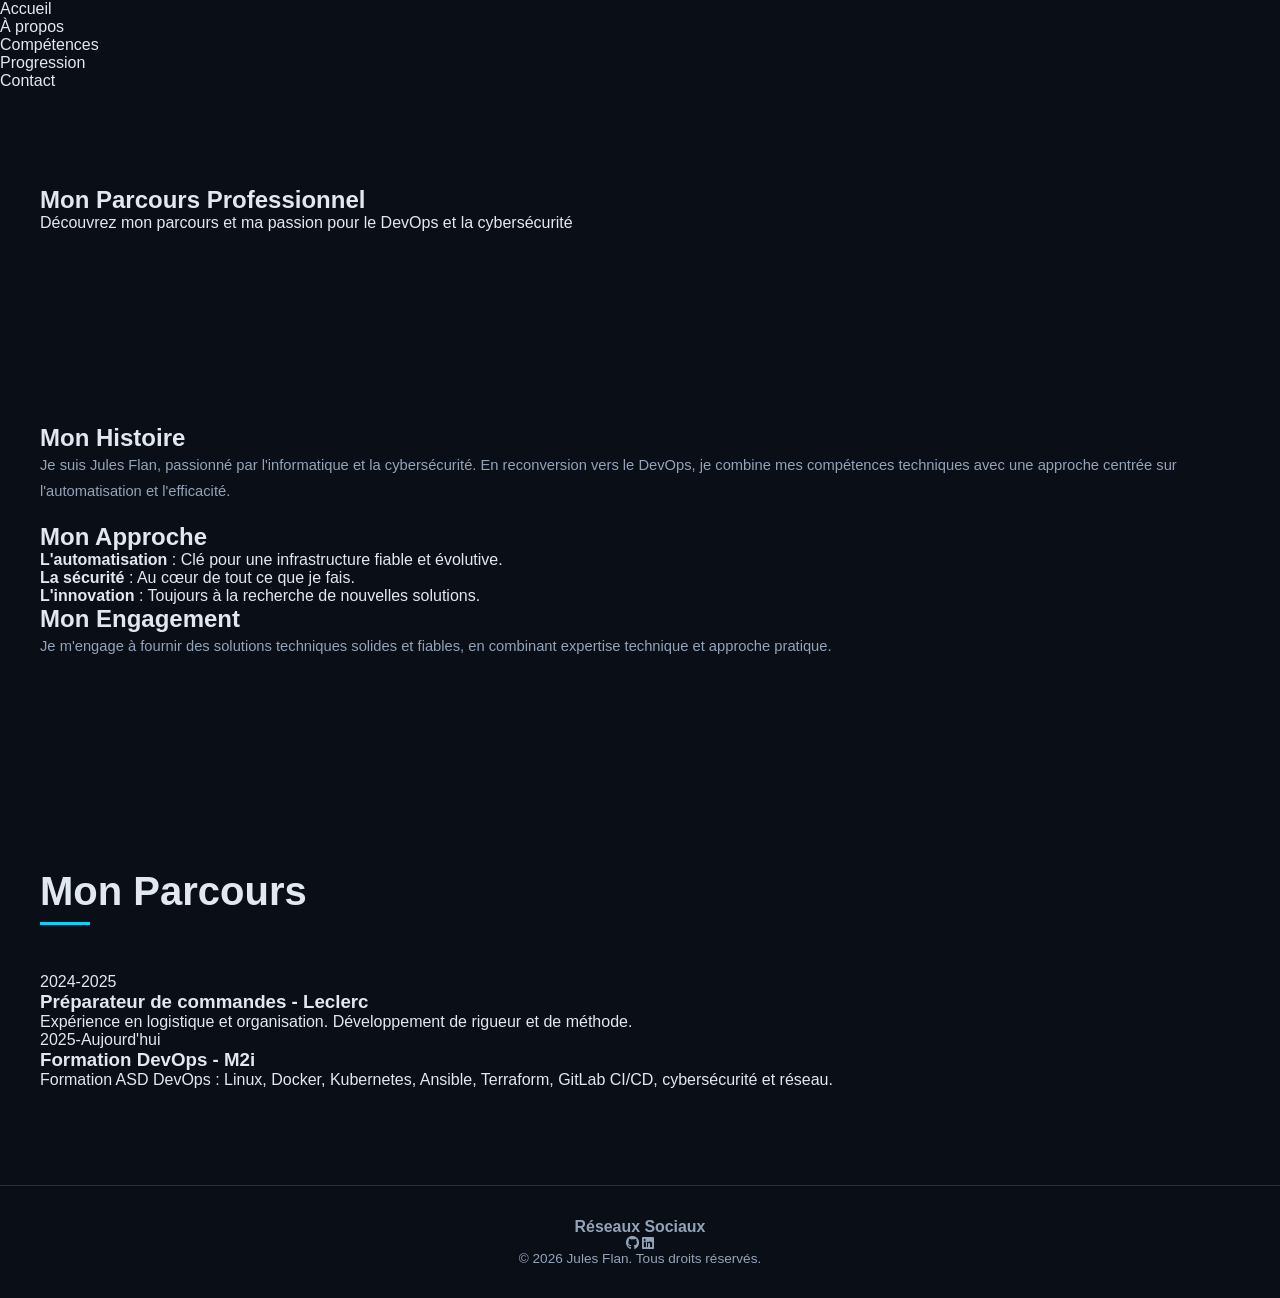
<file: about.html>
<!DOCTYPE html>
<html lang="fr">
<head>
    <meta charset="UTF-8">
    <meta name="viewport" content="width=device-width, initial-scale=1.0">
    <title>À propos - Jules Flan</title>
    <link rel="stylesheet" href="assets/css/style.css">
    <link href="https://fonts.googleapis.com/css2?family=Montserrat:wght@400;500;700&family=Open+Sans:wght@400;500&display=swap" rel="stylesheet">
    <link rel="stylesheet" href="https://cdnjs.cloudflare.com/ajax/libs/font-awesome/6.0.0-beta3/css/all.min.css">
</head>
<body>
    <header>
        <nav>
            <ul>
                <li><a href="index.html">Accueil</a></li>
                <li><a href="about.html">À propos</a></li>
                <li><a href="skills.html">Compétences</a></li>
                <li><a href="progression.html">Progression</a></li>
                <li><a href="contact.html">Contact</a></li>
            </ul>
        </nav>
    </header>
    <main>
        <section class="about-hero">
            <h1>Mon Parcours Professionnel</h1>
            <p>Découvrez mon parcours et ma passion pour le DevOps et la cybersécurité</p>
        </section>
        <section class="about-content">
            <div class="about-text">
                <h2>Mon Histoire</h2>
                <p>Je suis Jules Flan, passionné par l'informatique et la cybersécurité. En reconversion vers le DevOps, je combine mes compétences techniques avec une approche centrée sur l'automatisation et l'efficacité.</p>
                <h2>Mon Approche</h2>
                <ul>
                    <li><strong>L'automatisation</strong> : Clé pour une infrastructure fiable et évolutive.</li>
                    <li><strong>La sécurité</strong> : Au cœur de tout ce que je fais.</li>
                    <li><strong>L'innovation</strong> : Toujours à la recherche de nouvelles solutions.</li>
                </ul>
                <h2>Mon Engagement</h2>
                <p>Je m'engage à fournir des solutions techniques solides et fiables, en combinant expertise technique et approche pratique.</p>
            </div>
        </section>
        <section class="timeline">
            <h2 class="section-title">Mon Parcours</h2>
            <div class="timeline-container">
                <div class="timeline-item">
                    <div class="timeline-date">2024-2025</div>
                    <div class="timeline-content">
                        <h3>Préparateur de commandes - Leclerc</h3>
                        <p>Expérience en logistique et organisation. Développement de rigueur et de méthode.</p>
                    </div>
                </div>
                <div class="timeline-item">
                    <div class="timeline-date">2025-Aujourd'hui</div>
                    <div class="timeline-content">
                        <h3>Formation DevOps - M2i</h3>
                        <p>Formation ASD DevOps : Linux, Docker, Kubernetes, Ansible, Terraform, GitLab CI/CD, cybersécurité et réseau.</p>
                    </div>
                </div>
            </div>
        </section>
    </main>
    <footer>
        <div class="footer-content">
            <div class="footer-section"><h3>Réseaux Sociaux</h3>
                <div class="social-links">
                    <a href="https://github.com/blym-TF" target="_blank"><i class="fab fa-github"></i></a>
                    <a href="https://www.linkedin.com/in/jules-flan-devops/" target="_blank"><i class="fab fa-linkedin"></i></a>
                </div>
            </div>
        </div>
        <div class="footer-bottom"><p>&copy; 2026 Jules Flan. Tous droits réservés.</p></div>
    </footer>
    <script src="assets/js/script.js"></script>
</body>
</html>
</file>
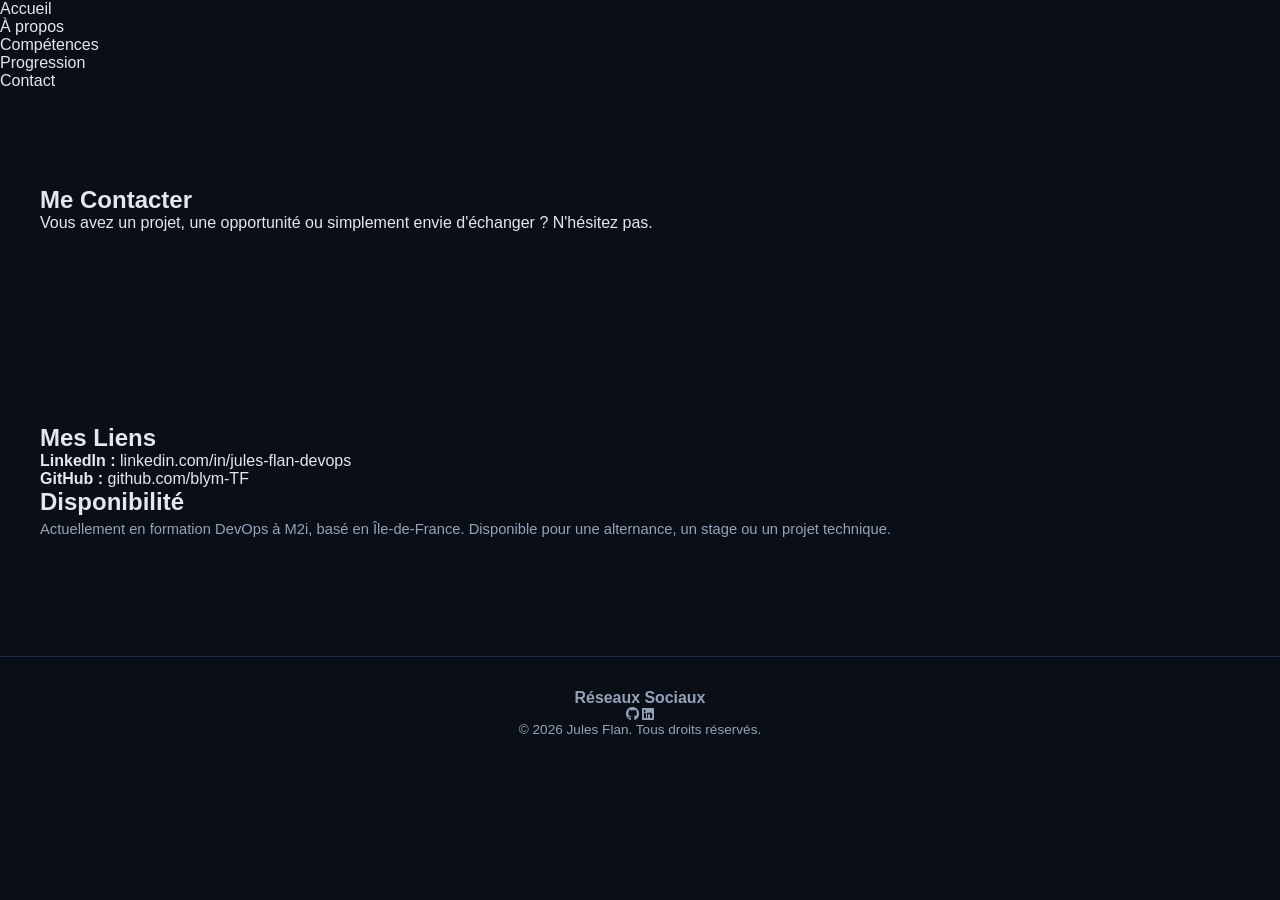
<file: contact.html>
<!DOCTYPE html>
<html lang="fr">
<head>
    <meta charset="UTF-8">
    <meta name="viewport" content="width=device-width, initial-scale=1.0">
    <title>Contact - Jules Flan</title>
    <link rel="stylesheet" href="assets/css/style.css">
    <link href="https://fonts.googleapis.com/css2?family=Montserrat:wght@400;500;700&family=Open+Sans:wght@400;500&display=swap" rel="stylesheet">
    <link rel="stylesheet" href="https://cdnjs.cloudflare.com/ajax/libs/font-awesome/6.0.0-beta3/css/all.min.css">
</head>
<body>
    <header>
        <nav>
            <ul>
                <li><a href="index.html">Accueil</a></li>
                <li><a href="about.html">À propos</a></li>
                <li><a href="skills.html">Compétences</a></li>
                <li><a href="progression.html">Progression</a></li>
                <li><a href="contact.html">Contact</a></li>
            </ul>
        </nav>
    </header>
    <main>
        <section class="skills-hero">
            <h1>Me Contacter</h1>
            <p>Vous avez un projet, une opportunité ou simplement envie d'échanger ? N'hésitez pas.</p>
        </section>
        <section class="about-content">
            <div class="about-text">
                <h2>Mes Liens</h2>
                <ul>
                    <li><strong>LinkedIn :</strong> <a href="https://www.linkedin.com/in/jules-flan-devops/" target="_blank">linkedin.com/in/jules-flan-devops</a></li>
                    <li><strong>GitHub :</strong> <a href="https://github.com/blym-TF" target="_blank">github.com/blym-TF</a></li>
                </ul>
                <h2>Disponibilité</h2>
                <p>Actuellement en formation DevOps à M2i, basé en Île-de-France. Disponible pour une alternance, un stage ou un projet technique.</p>
            </div>
        </section>
    </main>
    <footer>
        <div class="footer-content">
            <div class="footer-section"><h3>Réseaux Sociaux</h3>
                <div class="social-links">
                    <a href="https://github.com/blym-TF" target="_blank"><i class="fab fa-github"></i></a>
                    <a href="https://www.linkedin.com/in/jules-flan-devops/" target="_blank"><i class="fab fa-linkedin"></i></a>
                </div>
            </div>
        </div>
        <div class="footer-bottom"><p>&copy; 2026 Jules Flan. Tous droits réservés.</p></div>
    </footer>
    <script src="assets/js/script.js"></script>
</body>
</html>
</file>
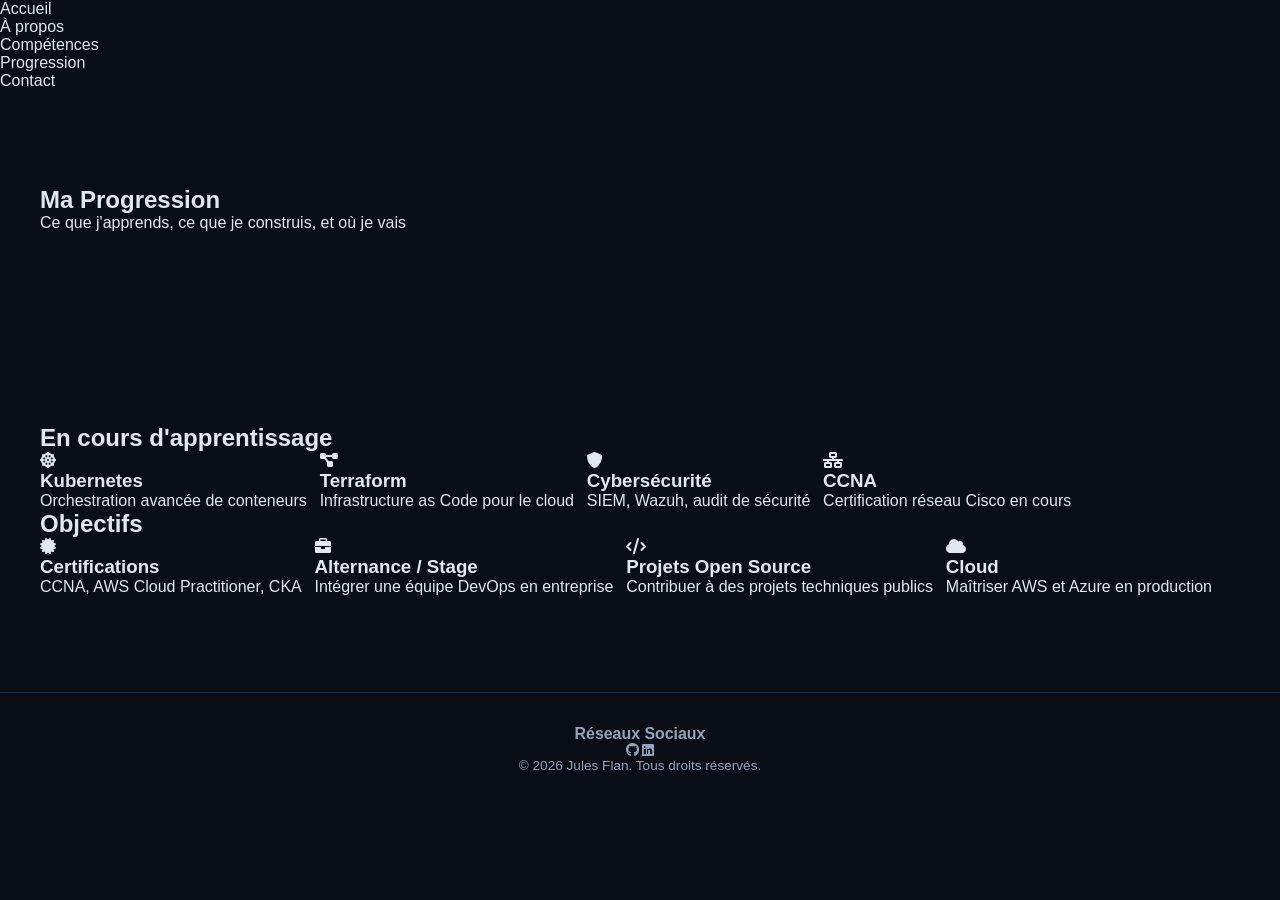
<file: progression.html>
<!DOCTYPE html>
<html lang="fr">
<head>
    <meta charset="UTF-8">
    <meta name="viewport" content="width=device-width, initial-scale=1.0">
    <title>Progression - Jules Flan</title>
    <link rel="stylesheet" href="assets/css/style.css">
    <link href="https://fonts.googleapis.com/css2?family=Montserrat:wght@400;500;700&family=Open+Sans:wght@400;500&display=swap" rel="stylesheet">
    <link rel="stylesheet" href="https://cdnjs.cloudflare.com/ajax/libs/font-awesome/6.0.0-beta3/css/all.min.css">
</head>
<body>
    <header>
        <nav>
            <ul>
                <li><a href="index.html">Accueil</a></li>
                <li><a href="about.html">À propos</a></li>
                <li><a href="skills.html">Compétences</a></li>
                <li><a href="progression.html">Progression</a></li>
                <li><a href="contact.html">Contact</a></li>
            </ul>
        </nav>
    </header>
    <main>
        <section class="skills-hero">
            <h1>Ma Progression</h1>
            <p>Ce que j'apprends, ce que je construis, et où je vais</p>
        </section>
        <section class="skills-content">
            <div class="skills-category">
                <h2>En cours d'apprentissage</h2>
                <div class="skills-grid">
                    <div class="skill-card"><i class="fas fa-dharmachakra"></i><h3>Kubernetes</h3><p>Orchestration avancée de conteneurs</p></div>
                    <div class="skill-card"><i class="fas fa-project-diagram"></i><h3>Terraform</h3><p>Infrastructure as Code pour le cloud</p></div>
                    <div class="skill-card"><i class="fas fa-shield-alt"></i><h3>Cybersécurité</h3><p>SIEM, Wazuh, audit de sécurité</p></div>
                    <div class="skill-card"><i class="fas fa-network-wired"></i><h3>CCNA</h3><p>Certification réseau Cisco en cours</p></div>
                </div>
            </div>
            <div class="skills-category">
                <h2>Objectifs</h2>
                <div class="skills-grid">
                    <div class="skill-card"><i class="fas fa-certificate"></i><h3>Certifications</h3><p>CCNA, AWS Cloud Practitioner, CKA</p></div>
                    <div class="skill-card"><i class="fas fa-briefcase"></i><h3>Alternance / Stage</h3><p>Intégrer une équipe DevOps en entreprise</p></div>
                    <div class="skill-card"><i class="fas fa-code"></i><h3>Projets Open Source</h3><p>Contribuer à des projets techniques publics</p></div>
                    <div class="skill-card"><i class="fas fa-cloud"></i><h3>Cloud</h3><p>Maîtriser AWS et Azure en production</p></div>
                </div>
            </div>
        </section>
    </main>
    <footer>
        <div class="footer-content">
            <div class="footer-section"><h3>Réseaux Sociaux</h3>
                <div class="social-links">
                    <a href="https://github.com/blym-TF" target="_blank"><i class="fab fa-github"></i></a>
                    <a href="https://www.linkedin.com/in/jules-flan-devops/" target="_blank"><i class="fab fa-linkedin"></i></a>
                </div>
            </div>
        </div>
        <div class="footer-bottom"><p>&copy; 2026 Jules Flan. Tous droits réservés.</p></div>
    </footer>
    <script src="assets/js/script.js"></script>
</body>
</html>
</file>
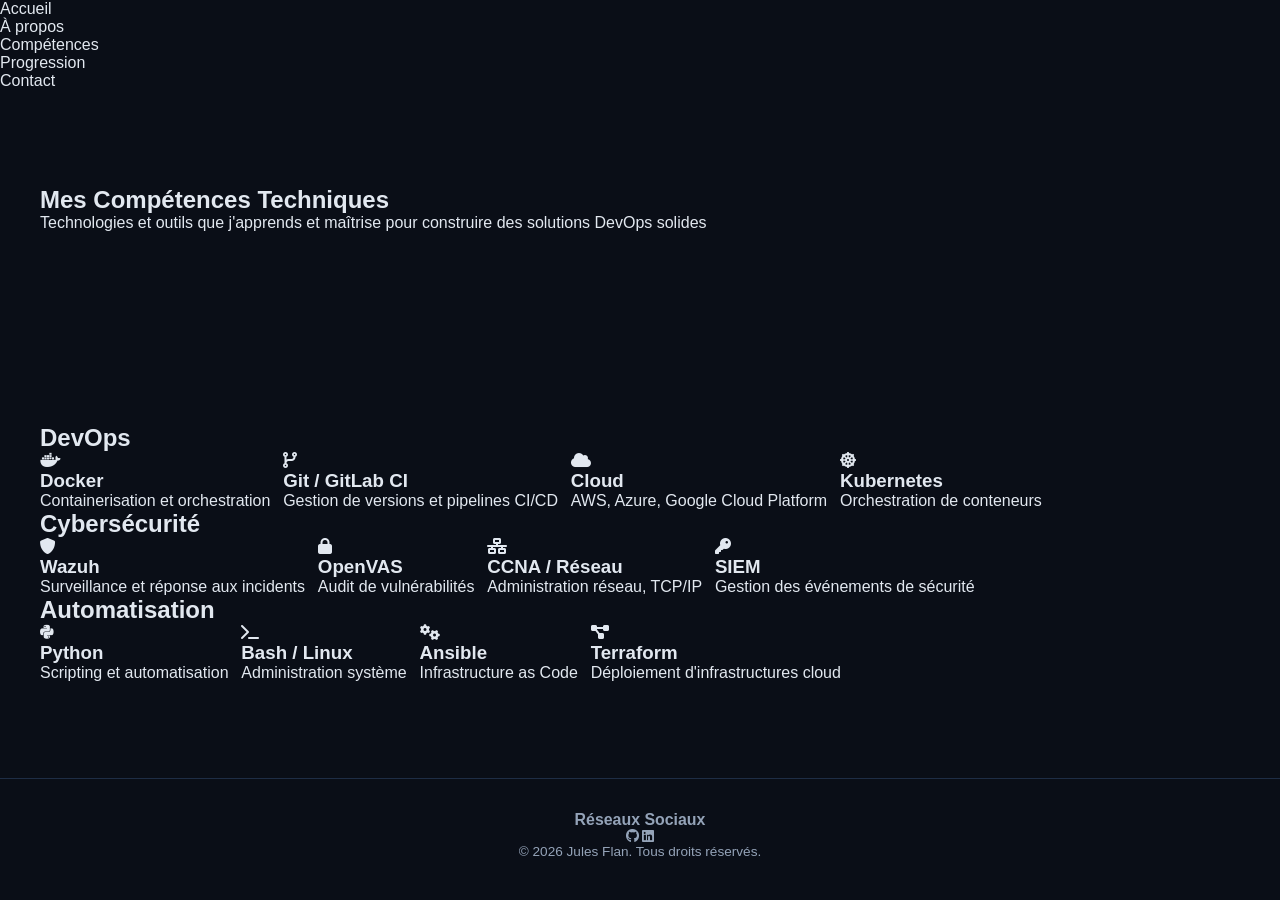
<file: skills.html>
<!DOCTYPE html>
<html lang="fr">
<head>
    <meta charset="UTF-8">
    <meta name="viewport" content="width=device-width, initial-scale=1.0">
    <title>Compétences - Jules Flan</title>
    <link rel="stylesheet" href="assets/css/style.css">
    <link href="https://fonts.googleapis.com/css2?family=Montserrat:wght@400;500;700&family=Open+Sans:wght@400;500&display=swap" rel="stylesheet">
    <link rel="stylesheet" href="https://cdnjs.cloudflare.com/ajax/libs/font-awesome/6.0.0-beta3/css/all.min.css">
</head>
<body>
    <header>
        <nav>
            <ul>
                <li><a href="index.html">Accueil</a></li>
                <li><a href="about.html">À propos</a></li>
                <li><a href="skills.html">Compétences</a></li>
                <li><a href="progression.html">Progression</a></li>
                <li><a href="contact.html">Contact</a></li>
            </ul>
        </nav>
    </header>
    <main>
        <section class="skills-hero">
            <h1>Mes Compétences Techniques</h1>
            <p>Technologies et outils que j'apprends et maîtrise pour construire des solutions DevOps solides</p>
        </section>
        <section class="skills-content">
            <div class="skills-category">
                <h2>DevOps</h2>
                <div class="skills-grid">
                    <div class="skill-card"><i class="fab fa-docker"></i><h3>Docker</h3><p>Containerisation et orchestration</p></div>
                    <div class="skill-card"><i class="fas fa-code-branch"></i><h3>Git / GitLab CI</h3><p>Gestion de versions et pipelines CI/CD</p></div>
                    <div class="skill-card"><i class="fas fa-cloud"></i><h3>Cloud</h3><p>AWS, Azure, Google Cloud Platform</p></div>
                    <div class="skill-card"><i class="fas fa-dharmachakra"></i><h3>Kubernetes</h3><p>Orchestration de conteneurs</p></div>
                </div>
            </div>
            <div class="skills-category">
                <h2>Cybersécurité</h2>
                <div class="skills-grid">
                    <div class="skill-card"><i class="fas fa-shield-alt"></i><h3>Wazuh</h3><p>Surveillance et réponse aux incidents</p></div>
                    <div class="skill-card"><i class="fas fa-lock"></i><h3>OpenVAS</h3><p>Audit de vulnérabilités</p></div>
                    <div class="skill-card"><i class="fas fa-network-wired"></i><h3>CCNA / Réseau</h3><p>Administration réseau, TCP/IP</p></div>
                    <div class="skill-card"><i class="fas fa-key"></i><h3>SIEM</h3><p>Gestion des événements de sécurité</p></div>
                </div>
            </div>
            <div class="skills-category">
                <h2>Automatisation</h2>
                <div class="skills-grid">
                    <div class="skill-card"><i class="fab fa-python"></i><h3>Python</h3><p>Scripting et automatisation</p></div>
                    <div class="skill-card"><i class="fas fa-terminal"></i><h3>Bash / Linux</h3><p>Administration système</p></div>
                    <div class="skill-card"><i class="fas fa-cogs"></i><h3>Ansible</h3><p>Infrastructure as Code</p></div>
                    <div class="skill-card"><i class="fas fa-project-diagram"></i><h3>Terraform</h3><p>Déploiement d'infrastructures cloud</p></div>
                </div>
            </div>
        </section>
    </main>
    <footer>
        <div class="footer-content">
            <div class="footer-section"><h3>Réseaux Sociaux</h3>
                <div class="social-links">
                    <a href="https://github.com/blym-TF" target="_blank"><i class="fab fa-github"></i></a>
                    <a href="https://www.linkedin.com/in/jules-flan-devops/" target="_blank"><i class="fab fa-linkedin"></i></a>
                </div>
            </div>
        </div>
        <div class="footer-bottom"><p>&copy; 2026 Jules Flan. Tous droits réservés.</p></div>
    </footer>
    <script src="assets/js/script.js"></script>
</body>
</html>
</file>
<file: assets/css/style.css>
:root {
  --bg: #0a0e17;
  --bg2: #0f1623;
  --bg3: #161d2d;
  --accent: #00d4ff;
  --accent2: #7c3aed;
  --green: #00ff88;
  --yellow: #fbbf24;
  --text: #e2e8f0;
  --text2: #94a3b8;
  --border: #1e2d45;
  --card: #111827;
  --font-mono: 'JetBrains Mono', monospace;
  --font-sans: 'Inter', sans-serif;
}
*, *::before, *::after { margin: 0; padding: 0; box-sizing: border-box; }
html { scroll-behavior: smooth; }
body { font-family: var(--font-sans); background: var(--bg); color: var(--text); overflow-x: hidden; }
a { text-decoration: none; color: inherit; }
ul { list-style: none; }

/* LOADER */
#loader { position: fixed; inset: 0; background: var(--bg); z-index: 9999; display: flex; align-items: center; justify-content: center; transition: opacity 0.6s; }
#loader.hidden { opacity: 0; pointer-events: none; }
.loader-text { font-family: var(--font-mono); color: var(--green); font-size: 1.1rem; }
.cursor { animation: blink 1s infinite; }
@keyframes blink { 0%,100%{opacity:1} 50%{opacity:0} }

/* NAV */
#navbar { position: fixed; top: 0; left: 0; right: 0; z-index: 1000; padding: 1rem 2.5rem; display: flex; align-items: center; justify-content: space-between; background: rgba(10,14,23,0.85); backdrop-filter: blur(12px); border-bottom: 1px solid var(--border); }
.nav-logo { font-family: var(--font-mono); font-weight: 700; font-size: 1.1rem; }
.nav-logo .accent { color: var(--accent); }
.nav-links { display: flex; gap: 2rem; }
.nav-links a { font-size: 0.9rem; color: var(--text2); font-weight: 500; transition: color 0.2s; position: relative; }
.nav-links a::after { content:''; position: absolute; bottom: -4px; left: 0; width: 0; height: 2px; background: var(--accent); transition: width 0.3s; }
.nav-links a:hover, .nav-links a.active { color: var(--accent); }
.nav-links a:hover::after { width: 100%; }
.hamburger { display: none; flex-direction: column; gap: 5px; cursor: pointer; }
.hamburger span { display: block; width: 24px; height: 2px; background: var(--text); transition: all 0.3s; }

/* HERO */
#hero { min-height: 100vh; display: flex; align-items: center; padding: 7rem 2.5rem 4rem; gap: 3rem; max-width: 1200px; margin: auto; flex-wrap: wrap; }
.hero-bg { position: fixed; inset: 0; background: radial-gradient(ellipse at 20% 50%, rgba(0,212,255,0.05) 0%, transparent 60%), radial-gradient(ellipse at 80% 20%, rgba(124,58,237,0.05) 0%, transparent 60%); pointer-events: none; z-index: 0; }
.hero-content { flex: 1; min-width: 300px; z-index: 1; }
.hero-badge { display: inline-flex; align-items: center; gap: 0.5rem; background: rgba(0,255,136,0.08); border: 1px solid rgba(0,255,136,0.2); color: var(--green); padding: 0.4rem 1rem; border-radius: 100px; font-size: 0.82rem; font-family: var(--font-mono); margin-bottom: 1.5rem; }
.dot { width: 8px; height: 8px; background: var(--green); border-radius: 50%; animation: pulse 2s infinite; }
@keyframes pulse { 0%,100%{opacity:1;transform:scale(1)} 50%{opacity:0.5;transform:scale(1.3)} }
.hero-name { font-size: clamp(2.8rem,7vw,5rem); font-weight: 900; line-height: 1; margin-bottom: 0.8rem; }
.hero-name .accent { color: var(--accent); }
.hero-typed { font-family: var(--font-mono); font-size: clamp(1rem,2.5vw,1.4rem); color: var(--accent2); margin-bottom: 1.2rem; min-height: 2rem; }
.hero-desc { color: var(--text2); line-height: 1.7; max-width: 500px; margin-bottom: 2rem; font-size: 0.95rem; }
.hero-cta { display: flex; gap: 1rem; flex-wrap: wrap; margin-bottom: 2rem; }
.btn-primary { background: var(--accent); color: #000; font-weight: 700; padding: 0.75rem 1.8rem; border-radius: 8px; font-size: 0.9rem; transition: all 0.2s; }
.btn-primary:hover { background: #00b8d9; transform: translateY(-2px); box-shadow: 0 8px 25px rgba(0,212,255,0.3); }
.btn-secondary { background: transparent; border: 1px solid var(--border); color: var(--text); font-weight: 600; padding: 0.75rem 1.8rem; border-radius: 8px; font-size: 0.9rem; transition: all 0.2s; }
.btn-secondary:hover { border-color: var(--accent); color: var(--accent); transform: translateY(-2px); }
.hero-social { display: flex; gap: 1.2rem; font-size: 1.3rem; }
.hero-social a { color: var(--text2); transition: color 0.2s, transform 0.2s; }
.hero-social a:hover { color: var(--accent); transform: translateY(-3px); }

/* TERMINAL */
.hero-terminal { flex: 1; min-width: 300px; max-width: 500px; z-index: 1; }
.terminal-bar { background: #1c2333; padding: 0.7rem 1rem; border-radius: 10px 10px 0 0; display: flex; align-items: center; gap: 0.5rem; }
.t-dot { width: 12px; height: 12px; border-radius: 50%; }
.t-dot.red { background: #ff5f57; } .t-dot.yellow { background: #febc2e; } .t-dot.green { background: #28c840; }
.t-title { font-family: var(--font-mono); font-size: 0.75rem; color: var(--text2); margin-left: auto; }
.terminal-body { background: #0d1117; padding: 1.5rem; border-radius: 0 0 10px 10px; border: 1px solid var(--border); border-top: none; }
.t-line { font-family: var(--font-mono); font-size: 0.82rem; line-height: 1.9; }
.t-prompt { color: var(--green); } .t-cmd { color: var(--text); margin-left: 0.5rem; }
.t-out { color: var(--text2); padding-left: 0.5rem; }
.t-cursor { color: var(--text); animation: blink 1s infinite; }
.accent-text { color: var(--accent) !important; }

/* IMAGE BANNER */
.img-banner { width: 100%; height: 260px; position: relative; overflow: hidden; }
.img-banner img { width: 100%; height: 100%; object-fit: cover; object-position: center; filter: brightness(0.5); }
.img-banner-overlay { position: absolute; inset: 0; background: linear-gradient(to bottom, var(--bg2) 0%, transparent 30%, transparent 70%, var(--bg) 100%); }

/* SECTIONS */
section { padding: 6rem 2.5rem; }
.section-inner { max-width: 1100px; margin: auto; }
.section-tag { font-family: var(--font-mono); color: var(--accent2); font-size: 0.85rem; margin-bottom: 0.5rem; }
.section-title { font-size: clamp(1.8rem,4vw,2.5rem); font-weight: 800; margin-bottom: 3rem; }
.section-title::after { content:''; display: block; width: 50px; height: 3px; background: var(--accent); margin-top: 0.5rem; }

/* ABOUT */
#about { background: var(--bg2); }
.about-grid { display: grid; grid-template-columns: 1fr 1fr; gap: 4rem; align-items: start; }
.about-left { display: flex; flex-direction: column; gap: 0; }
.about-right { display: flex; flex-direction: column; }
.about-text p { color: var(--text2); line-height: 1.8; margin-bottom: 1.1rem; font-size: 0.92rem; }
.about-text strong { color: var(--text); }
.about-tags { display: flex; flex-wrap: wrap; gap: 0.6rem; margin-top: 1rem; margin-bottom: 1.5rem; }
.about-tags span { background: rgba(0,212,255,0.08); border: 1px solid rgba(0,212,255,0.15); color: var(--text2); padding: 0.35rem 0.8rem; border-radius: 100px; font-size: 0.82rem; }

/* ABOUT SUBTITLE */
.about-subtitle { font-family: var(--font-mono); font-size: 0.82rem; color: var(--accent); text-transform: uppercase; letter-spacing: 0.08em; margin-bottom: 1.2rem; padding-bottom: 0.5rem; border-bottom: 1px solid var(--border); }

/* CERT CARDS */
.cert-row { display: flex; gap: 1rem; flex-wrap: wrap; margin-bottom: 2rem; }
.cert-card { display: flex; align-items: flex-start; gap: 0.8rem; background: var(--bg3); border: 1px solid var(--border); border-radius: 10px; padding: 0.9rem 1.1rem; flex: 1; min-width: 180px; transition: border-color 0.2s; }
.cert-card:hover { border-color: var(--accent); }
.cert-card i { font-size: 1.4rem; color: var(--accent); flex-shrink: 0; margin-top: 0.15rem; }
.cert-card div { display: flex; flex-direction: column; }
.cert-card strong { font-size: 0.85rem; color: var(--text); line-height: 1.4; }
.cert-card span { font-size: 0.72rem; color: var(--text2); margin-top: 0.2rem; font-family: var(--font-mono); }
.cert-skills { color: var(--accent2) !important; margin-top: 0.3rem !important; }

/* TIMELINE */
.about-timeline { display: flex; flex-direction: column; gap: 1.6rem; position: relative; padding-left: 0; }
.about-timeline::before { content:''; position: absolute; left: 5px; top: 8px; bottom: 0; width: 2px; background: linear-gradient(to bottom, var(--accent), var(--accent2), var(--border)); }
.tl-item { display: flex; gap: 1.2rem; align-items: flex-start; position: relative; }
.tl-dot { width: 12px; height: 12px; background: var(--accent); border-radius: 50%; margin-top: 0.25rem; flex-shrink: 0; box-shadow: 0 0 10px var(--accent); z-index: 1; }
.tl-dot.accent2 { background: var(--accent2); box-shadow: 0 0 8px var(--accent2); }
.tl-dot.tl-dot-sm { width: 8px; height: 8px; margin-top: 0.35rem; opacity: 0.6; }
.tl-date { font-family: var(--font-mono); font-size: 0.7rem; color: var(--accent); margin-bottom: 0.25rem; }
.tl-title { font-weight: 700; margin-bottom: 0.2rem; font-size: 0.92rem; display: flex; align-items: center; gap: 0.5rem; flex-wrap: wrap; }
.tl-level { background: rgba(0,212,255,0.1); border: 1px solid rgba(0,212,255,0.2); color: var(--accent); font-size: 0.68rem; padding: 0.1rem 0.5rem; border-radius: 100px; font-weight: 600; font-family: var(--font-mono); }
.tl-badge { background: rgba(124,58,237,0.12); border: 1px solid rgba(124,58,237,0.25); color: #a78bfa; font-size: 0.68rem; padding: 0.1rem 0.5rem; border-radius: 100px; font-weight: 600; font-family: var(--font-mono); }
.tl-sub { color: var(--accent2); font-size: 0.8rem; margin-bottom: 0.4rem; }
.tl-desc { color: var(--text2); font-size: 0.83rem; line-height: 1.6; }

/* SKILLS */
.skills-tabs { display: flex; gap: 0.5rem; margin-bottom: 2rem; flex-wrap: wrap; }
.tab-btn { background: transparent; border: 1px solid var(--border); color: var(--text2); padding: 0.5rem 1.2rem; border-radius: 100px; cursor: pointer; font-size: 0.88rem; font-family: var(--font-sans); transition: all 0.2s; }
.tab-btn.active, .tab-btn:hover { background: var(--accent); border-color: var(--accent); color: #000; font-weight: 700; }
.tab-content { display: none; }
.tab-content.active { display: block; }
.skills-grid { display: flex; flex-wrap: wrap; gap: 0.8rem; }
.skill-pill { background: var(--bg3); border: 1px solid var(--border); color: var(--text2); padding: 0.6rem 1.2rem; border-radius: 8px; font-size: 0.88rem; display: flex; align-items: center; gap: 0.5rem; transition: all 0.2s; }
.skill-pill:hover { border-color: var(--accent); color: var(--accent); transform: translateY(-2px); }
.skill-pill i { color: var(--accent); }

/* PROJECTS */
#projects { background: var(--bg2); }
.projects-grid { display: grid; grid-template-columns: repeat(auto-fit, minmax(280px,1fr)); gap: 1.5rem; }
.project-card { background: var(--card); border: 1px solid var(--border); border-radius: 12px; padding: 1.8rem; transition: all 0.3s; position: relative; overflow: hidden; }
.project-card::before { content:''; position: absolute; inset: 0; background: linear-gradient(135deg,rgba(0,212,255,0.03),transparent); opacity: 0; transition: opacity 0.3s; }
.project-card:hover { border-color: var(--accent); transform: translateY(-5px); box-shadow: 0 20px 40px rgba(0,0,0,0.3); }
.project-card:hover::before { opacity: 1; }
.project-header { display: flex; justify-content: space-between; align-items: center; margin-bottom: 1.2rem; }
.project-header > i { font-size: 1.8rem; color: var(--accent); }
.project-links a { color: var(--text2); font-size: 1.1rem; transition: color 0.2s; }
.project-links a:hover { color: var(--accent); }
.project-card h3 { font-weight: 700; margin-bottom: 0.8rem; font-size: 1rem; }
.project-card p { color: var(--text2); font-size: 0.88rem; line-height: 1.7; margin-bottom: 1.2rem; }
.project-tags { display: flex; flex-wrap: wrap; gap: 0.4rem; }
.project-tags span { background: rgba(124,58,237,0.1); border: 1px solid rgba(124,58,237,0.2); color: #a78bfa; padding: 0.2rem 0.7rem; border-radius: 100px; font-size: 0.75rem; font-family: var(--font-mono); }

/* PROGRESSION */
.prog-grid { display: grid; grid-template-columns: repeat(auto-fit,minmax(250px,1fr)); gap: 2rem; }
.prog-col h3 { font-family: var(--font-mono); font-size: 0.9rem; color: var(--accent); margin-bottom: 1.5rem; display: flex; align-items: center; gap: 0.5rem; }
.prog-list { display: flex; flex-direction: column; gap: 0.9rem; }
.prog-list li { display: flex; align-items: center; gap: 0.8rem; color: var(--text2); font-size: 0.9rem; }
.prog-dot { width: 8px; height: 8px; border-radius: 50%; flex-shrink: 0; }
.prog-dot.green { background: var(--green); box-shadow: 0 0 6px var(--green); }
.prog-dot.yellow { background: var(--yellow); box-shadow: 0 0 6px var(--yellow); }
.prog-dot.blue { background: var(--accent); box-shadow: 0 0 6px var(--accent); }
.prog-dot.grey { background: var(--text2); }

/* CONTACT */
#contact { background: var(--bg2); text-align: center; }
.contact-sub { color: var(--text2); margin: -1.5rem 0 3rem; font-size: 0.95rem; }
.contact-terminal { max-width: 580px; margin: auto; text-align: left; }
.contact-body { background: #0d1117; padding: 2rem; border: 1px solid var(--border); border-top: none; border-radius: 0 0 10px 10px; }
.c-line { font-family: var(--font-mono); font-size: 0.88rem; line-height: 2.4; display: flex; gap: 1.5rem; flex-wrap: wrap; }
.c-key { color: var(--accent2); min-width: 110px; }
.c-line a { color: var(--accent); transition: opacity 0.2s; }
.c-line a:hover { opacity: 0.7; }
.c-val { color: var(--text2); }

/* FOOTER */
footer { text-align: center; padding: 2rem; background: var(--bg); border-top: 1px solid var(--border); color: var(--text2); font-size: 0.85rem; }
.footer-social { display: flex; justify-content: center; gap: 1.5rem; margin-top: 1rem; font-size: 1.2rem; }
.footer-social a { color: var(--text2); transition: color 0.2s; }
.footer-social a:hover { color: var(--accent); }

/* SCROLL ANIMATIONS */
.fade-up { opacity: 0; transform: translateY(30px); transition: opacity 0.6s, transform 0.6s; }
.fade-up.visible { opacity: 1; transform: translateY(0); }

/* RESPONSIVE */
@media (max-width: 1000px) {
  .about-grid { grid-template-columns: 1fr; gap: 3rem; }
}
@media (max-width: 900px) {
  #hero { flex-direction: column; padding-top: 8rem; }
  .hero-terminal { max-width: 100%; width: 100%; }
}
@media (max-width: 600px) {
  .nav-links { display: none; flex-direction: column; position: absolute; top: 100%; left: 0; right: 0; background: var(--bg2); padding: 1.5rem; border-bottom: 1px solid var(--border); }
  .nav-links.open { display: flex; }
  .hamburger { display: flex; }
  section { padding: 4rem 1.5rem; }
  .cert-row { flex-direction: column; }
}
</file>
